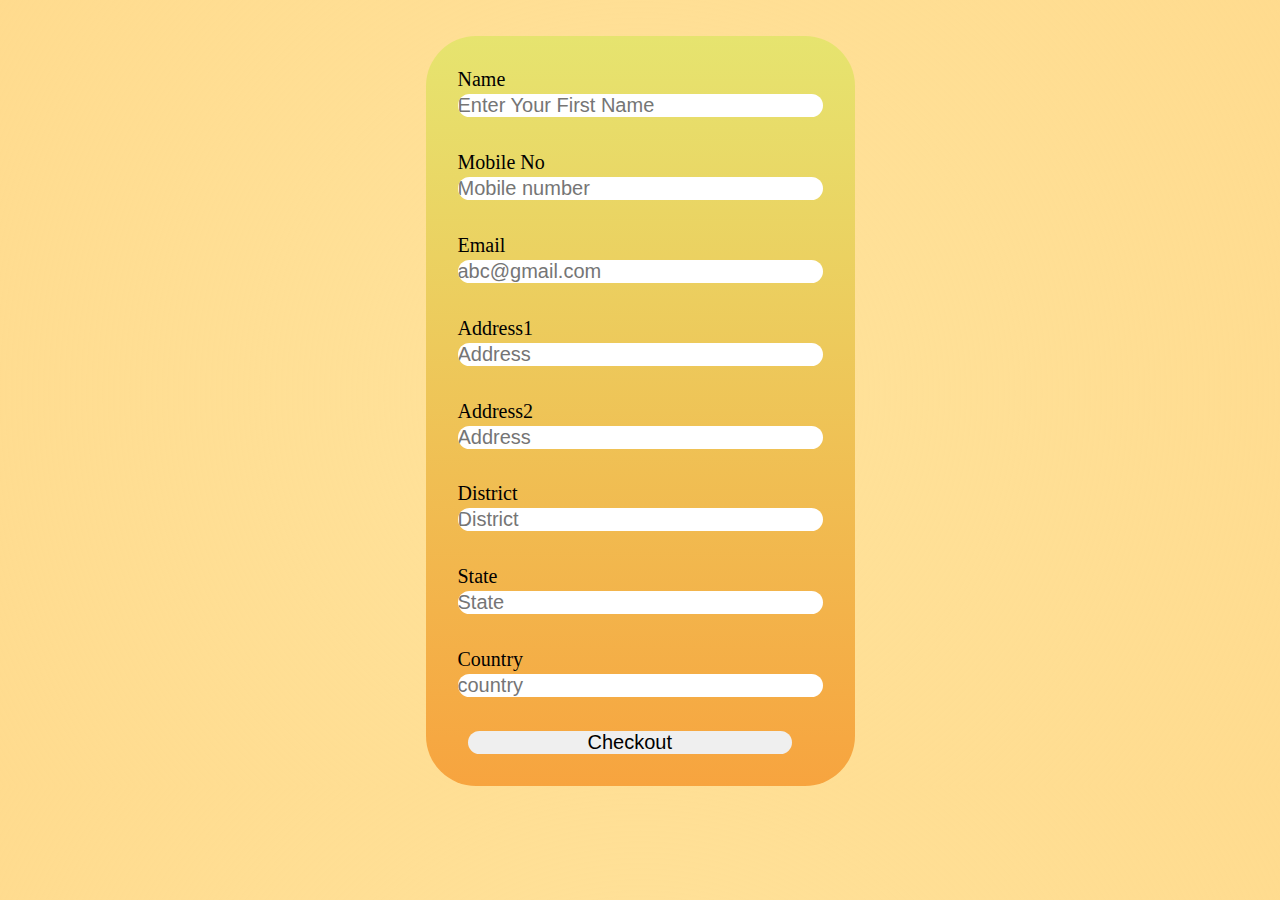
<file: checkout.html>
<!DOCTYPE html>
<html>
<head>
    <title>Document</title>
    <link rel="stylesheet" href="project.css">
</head>
<body>
    <center>
        <form onsubmit="return validate();" action="Order.html">
            <table>
                <tr class="fname">
                    <td>Name <br><input id="fname" name="name" type="text" placeholder="Enter Your First Name" value=""></td>
                </tr>
                <tr>
                    <td id="fname_">*please fill your name</td>
                </tr>
                <tr  class="mobno">
                    <td>Mobile No<br><input id="mobno" name="mobno" type="number" placeholder="Mobile number"></td>
                </tr>
                <tr>
                    <td id="mobno_">*please fill your Mobile no</td>
                </tr>
                <tr class="email">
                    <td>Email <br><input id="email" type="email" name="email" placeholder="abc@gmail.com"></td>
                </tr>
                <tr>
                    <td id="email_">*please fill your email id</td>
                </tr>
                <tr class="addrs">
                    <td>Address1 <br><input id="addrs1" name="address1" type="text" placeholder="Address"></td>
                </tr>
                <tr>
                    <td id="addrs_">*please fill your address</td>
                </tr>
                <tr class="addrs2">
                    <td>Address2 <br><input id="addrs2" name="address2" type="text" placeholder="Address"></td>
                </tr>
                <tr  height="80" class="dist">
                    <td>District <br><input id="dist" name="district" type="text" placeholder="District"></td><br><br>
                </tr>
                <tr>
                    <td id="dist_">*please fill your district</td>
                </tr>
                <tr class="state">
                    </td><td>State <br><input id="state" name="state" type="text" placeholder="State"></td>
                </tr>
                <tr>
                    <td id="state_">*please fill your state</td>
                </tr>
                <tr class="country">
                </td><td>Country <br><input id="country" name="country" type="text" placeholder="country"></td>
                </tr>
                <tr>
                    <td id="country_">*please fill your country</td>
                </tr>
                <tr>
                    <td><button type="submit" class="submit">Checkout</button></td>
                </tr>
            </table>
        </form>
    </center>   
    <script src="project.js"></script>
</body>
</html>
</file>
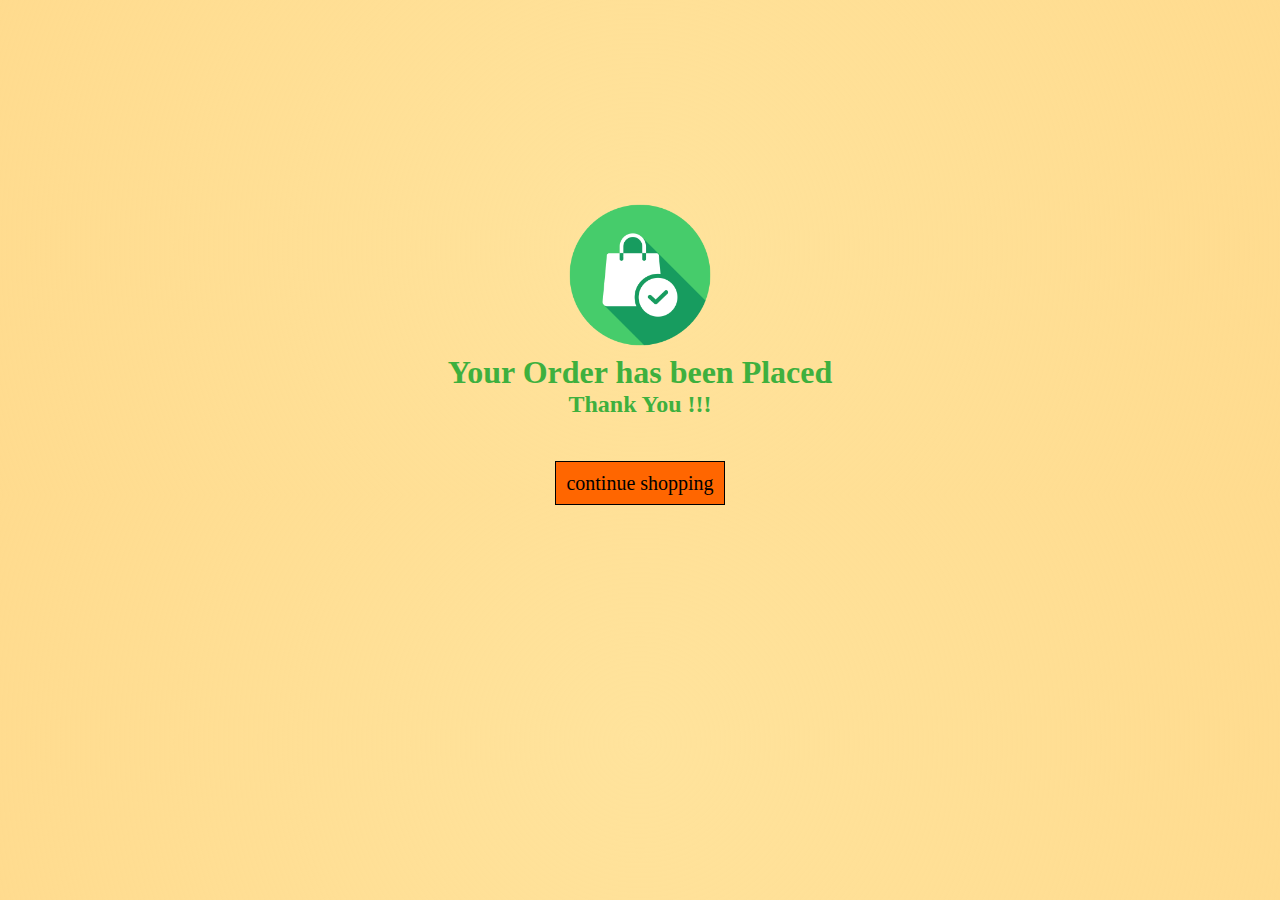
<file: Order.html>
<!DOCTYPE html>
<html lang="en">
<head>
    <meta charset="UTF-8">
    <meta name="viewport" content="width=device-width, initial-scale=1.0">
    <title>Document</title>
    <link rel="stylesheet" href="project.css">
</head>
<body>
    <center>
        <div class="ordered">
            <img class="order-img" src="img/shopping-bag.png" alt="" width="150px" height="150px">
            <h1 style="color: rgb(62, 176, 62);" class="order-head">Your Order has been Placed</h1>
            <h2 style="color: rgb(62, 176, 62);" class="order-head">Thank You !!!</h2><br><br><br>
            <a class="home" href="index.html">continue shopping</a>
        </div>    
    </center>
    
</body>
</html>
</file>
<file: project.css>
*{
    margin: 0;
    padding: 0;
    box-sizing: border-box;
}
body{
    background: rgb(255, 196, 86);
    background: radial-gradient(circle, rgb(255, 227, 156) 0%, rgba(255, 176, 7, 0.454) 100%);
}

header{
    font-family: Arial Narrow;
    position: fixed;
    top: 0;
    left: 0;
    width: 100%;
    z-index: 99;
    background: rgb(131,58,180);    
    background: linear-gradient(90deg, rgb(246, 170, 170) 0%, rgb(255, 199, 122) 100%);
}

.nav{
    position: relative;
    margin: auto;
    width: 100%;
    height: 70px;
    display: flex;
    justify-content: space-between;
    align-items: center;
}

.headimg{
    text-decoration: none;
    margin-top: 15px;
}


.logo{
    margin-left: 140px;
    font-size: 30px;
    text-decoration: none;
    color: rgb(72, 32, 80);
    margin-left: 4px;
    margin-top: 5px;
}

.type{
    margin-top: 10px;
}

.type a{
    font-size: 30px;
    color: rgb(72, 32, 80);
    text-decoration: none;
    margin: 20px;
    font-weight: 600;
}

.type>.search-box{
    position: relative;
    bottom: 2px;
    width: 300px;
    padding: 7px;
    border-radius: 100px;
    font-size: 20px;
    border: none;
    background: rgb(255, 235, 207);
}

.type a:hover{
    color: rgb(255, 106, 13);
}

.box{
    color: white;
    width: 30px;
    height: 30px;
    text-align: center;
    margin-right: 5px;
}

.cart_count{
    font-family: Calibri;
    position: absolute;
    margin-top: 15px;
    background-color: rgb(255, 98, 0);
    border-radius: 50%;
    top: -1px;
    height: 20px;
    width: 20px;
    z-index: 100;
    margin-left: -15px;
}

.carticon{
    position: fixed;
    font-size: 1.1rem;
    cursor: pointer;
    margin-top: -2px;
    margin-left: -40px;
}

.img{
    width: 200px;
    height: 200px;
}

.container{
    max-width: 1200px;
    padding: 4rem;
    margin: auto;
    width: 100%;
}

.title1{
    font-family: Arial Narrow;
    margin-top: 50px;
    margin-bottom: 20px;
}

.title2{
    font-family: Arial Narrow;
    margin-top: 60px;
}

.title3{
    font-family: Arial Narrow;
    margin-top: 60px;
}

.shop-content{
    margin-top: 60px;
    display: grid;
    grid-template-columns: repeat(auto-fit,minmax(220px,auto));
    gap: 60px;
    justify-content: center;
    align-content: center;
}
.shop-content1{
    margin-top: 60px;
    display: grid;
    grid-template-columns: repeat(auto-fit,minmax(220px,auto));
    gap: 60px;
    justify-content: center;
    align-content: center;
}
.shop-content2{
    margin-top: 60px;
    display: grid;
    grid-template-columns: repeat(auto-fit,minmax(220px,auto));
    gap: 60px;
    justify-content: center;
    align-content: center;
}

.watch-box{
    position: relative;
    background: rgb(131,58,180);
    background: linear-gradient(90deg, rgb(255, 225, 117) 0%, rgb(255, 188, 188) 50%, rgba(252,176,69,1) 100%);    padding: 10px;
    box-shadow: 0 1px 4px black;
}

.pic{
    overflow: hidden;
}

.pic:hover img{
    transform: scale(1.5);
}

.img{
    transition: 0.5s;
    aspect-ratio: 1/1;
    object-fit: cover;
}

.watch-name{
    font-size: 1rem;
    font-weight: 600;
    color: rgb(255, 98, 0);
}

.watch-price{
    font-weight: 500;
}

.num{
    visibility: hidden;
}
.add-cart{
    position: absolute;
    bottom: 0;
    right: 0;
    background-color: greenyellow;
    padding: 10px;
    font-size: 1.5rem;
    cursor: pointer;
    transition: 1s;
}

.add-cart:hover{
    color: rgb(255, 98, 0);
}

.cart{
    position: fixed;
    top: 0;
    right: -100%;
    width: 350px;
    height: 100vh;
    overflow-y: auto;
    overflow-x: hidden;
    background: rgb(131,58,180);
    background: linear-gradient(90deg, rgb(247, 227, 157) 0%, rgb(255, 155, 155) 50%, rgb(255, 153, 153) 100%);    
    padding: 20px;
    box-shadow: 0 1px 4px black;
    z-index: 100;
}

.cart-active{
    right: 0;
    transition: 0.5s;

}

.cart-title{
    text-align: center;
    font-size: 1.5rem;
    font-weight: bolder;
    margin-bottom: 1.5rem;
    border-bottom: 1px solid black;
    padding-bottom: 10px;
}

.cart-box{
    display: grid;
    grid-template-columns: 32% 50% 18% ;
    margin-bottom: 20px;
    align-items: center;
    gap: 1rem;
    border-bottom: 1px solid black;
    padding-bottom: 1rem;
}

.cart-img{
    width:  80px;
    height: 80px;
    border: 5px solid rgb(61, 52, 52);
    padding: 5px;
}

.detail-box{
    display: grid;
    row-gap: 1rem;
}

.price-box{
    display: flex;
    justify-content: space-between;
}

.cart-watch-title{
    text-transform: uppercase;
    color: rgb(255, 98, 0);
    font-weight: bold;
}

.cart-price{
    font-weight: bold;
    margin-right: 10px;
}

.cart-qty{
    border: none;
    width: 2.5rem;
    text-align: center;
    font-size: 1rem;
}

.cart-amt{
    font-weight: bold;
}

.cart-remove{
    font-size: 20px;
    color: rgb(0, 0, 0);
    cursor: pointer;
}

.total{
    display: flex;
    justify-content: flex-end;
    margin-top: 1.5rem;
}

.total-title{
    font-size: 1.0rem;
    font-weight: bold;
    margin-right: 5px;
}

.total-price{
    margin-left: 5px;
    font-weight: bold;
}

.btn-buy{
    text-decoration: none;
    border: 2px solid black;
    font-size: 1.0rem;
    padding: 10px;
    color: black;
    font-weight: bolder;
}

#cart-close{
    position: absolute;
    top: 0;
    right: 0;
    font-size: 2.0rem;
    font-weight: bolder;
    cursor: pointer;
}

.btn-buy:hover{
    color: rgb(255, 98, 0);
    transition: 0.5s;
}
#cart-close:hover{
    color: rgb(255, 98, 0);
    transition: 0.5s;
}

.title-span{
    color: rgb(255, 98, 0);
}

#menu-bar{
    font-size: 1.5rem;
    cursor: pointer;
    color: rgb(72, 32, 80);
    display: none;
    padding-top: 10px;
}


@media(max-width:780px){

    #menu-bar{
        display: initial;
        margin-right: 20px;
    }
    
    .type{
        position: absolute;
        top: 100%;
        left: 0;
        right: 0;
        background: radial-gradient(circle, rgb(255, 238, 187) 0%, rgba(255, 174, 0, 0.454) 100%);
        border-top: .1rem solid rgba(255, 255, 255, 0.1);
        clip-path: polygon(0 0, 100% 0, 100% 0, 0 0);
    }
    
    .type.active{
        clip-path: polygon(0 0,100% 0%, 100% 100%, 0% 100%);
    }

    .type a{
        display: block;
        border: 0.3rem solid rgb(0, 0, 0);
        border-left: .5rem solid var(rgb(0, 0, 0));
        background: linear-gradient(90deg, rgb(246, 170, 170) 0%, rgb(255, 199, 122) 100%);
        text-align: center;
    } 
   
    .search-box{
        margin: 1.5rem;
        display: block;
        justify-content: center;
        border: 0.3rem solid rgb(0, 0, 0);
        border-left: .5rem solid var(rgb(0, 0, 0));
        background: linear-gradient(90deg, rgb(246, 170, 170) 0%, rgb(255, 199, 122) 100%);
    }

}

.para{
    text-align: center;
    border-bottom: 2px solid black;
    margin-bottom: 10px;
    padding-bottom: 20px;
}

.insta{
    margin-bottom: 0.5px;
    margin-right: 20px;
}

.twitter{
    margin-bottom: 0.5px;
    margin-right: 20px;
}

.fb{
    font-size: 40px;
    margin-right: 20px;
    color: rgb(62, 62, 255);
}

.yt{
    font-size: 40px;
    margin-left: 20px;
    color: red;
}

.end{
    margin-top: 10px;
}


table{
    font-family: Arial Narrow;
    font-size: 20px;
    background: linear-gradient(rgb(230, 228, 111),rgb(247, 164, 63));
    padding: 30px;
    border-radius: 50px;
}

#fname{
    font-size: 20px;
    border-radius: 20px;
    border: none;
    margin-bottom: 30px;
    padding-right: 100px;
    margin-top: 3px;
}

#mobno{
    font-size: 20px;
    border-radius: 20px;
    border: none;
    margin-bottom: 30px;
    padding-right: 100px;
    margin-top: 3px;
}

#email{
    font-size: 20px;
    border-radius: 20px;
    border: none;
    margin-bottom: 30px;
    padding-right: 100px;
    margin-top: 3px;
}

#addrs1{
    font-size: 20px;
    border-radius: 20px;
    border: none;
    margin-bottom: 30px;
    padding-right: 100px;
    margin-top: 3px;
}

#addrs2{
    font-size: 20px;
    border-radius: 20px;
    border: none;
    margin-bottom: 30px;
    padding-right: 100px;
    margin-top: 3px;
}

#dist{
    font-size: 20px;
    border-radius: 20px;
    border: none;
    margin-bottom: 30px;
    padding-right: 100px;
    margin-top: 3px;
}

#dist{
    font-size: 20px;
    border-radius: 20px;
    border: none;
    margin-bottom: 30px;
    padding-right: 100px;
    margin-top: 3px;
}

#state{
    font-size: 20px;
    border-radius: 20px;
    border: none;
    margin-bottom: 30px;
    padding-right: 100px;
    margin-top: 3px;
}

#country{
    font-size: 20px;
    border-radius: 20px;
    border: none;
    margin-bottom: 30px;
    padding-right: 100px;
    margin-top: 3px;
}



#fname_{
    color: red;
    display: none;
    font-size: medium;
}
#age_{
    color: red;
    display: none;
    font-size: medium;
}
#mobno_{
    color: red;
    display: none;
    font-size: medium;
}
#email_{
    color: red;
    display: none;
    font-size: medium;
}
#addrs_{
    color: red;
    display: none;
    font-size: medium;
}
#dist_{
    color: red;
    display: none;
    font-size: medium;
}
#state_{
    color: red;
    display: none;
    font-size: medium;
}

#country_{
    color: red;
    display: none;
    font-size: medium;
}
.submit{
    margin-left: 10px;
    padding-left: 120px;
    padding-right: 120px;
    font-size: 20px;
    border-radius: 50px;
    border: none;
}

.submit:hover{
    background-color: rgb(233, 0, 0);
    color: antiquewhite;
    cursor: pointer;
}

.ordered{
    font-family: Arial Narrow;
    margin-top: 200px;
}

.home{
    font-family: Arial Narrow;
    text-decoration: none;
    border: 1px solid black;
    background-color: rgb(255, 102, 0);
    padding: 10px;
    margin-top: 10px;
    font-size: 20px;
    color: black;
}

.home:hover{
    color: white;
}

.copyrights{
    font-size: large;
}
</file>
